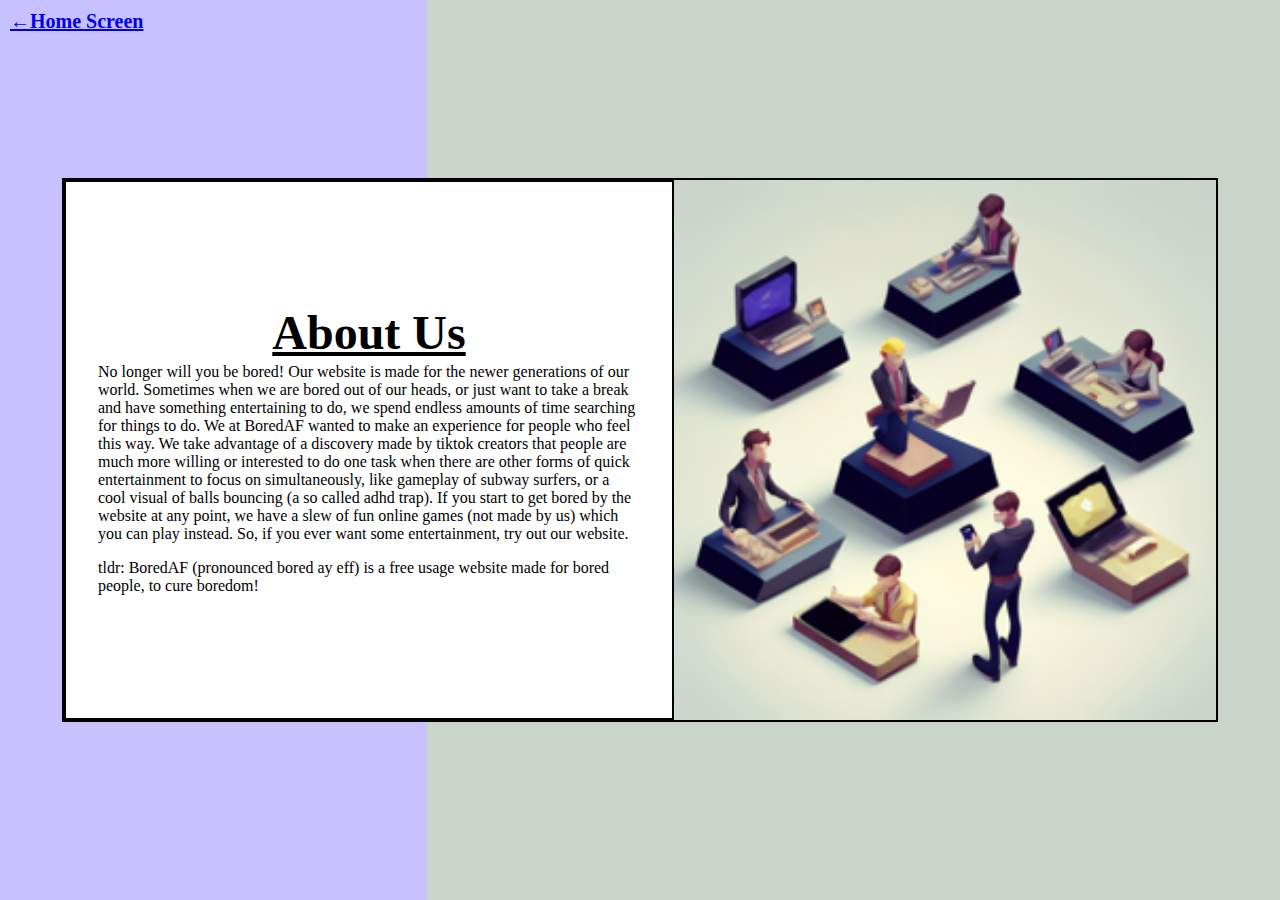
<file: about.html>
<!DOCTYPE html>
<html>
  <head>
    <meta charset="UTF-8">
    <meta http-equiv="X-UA-Compatible" content="IE=edge">
    <meta name="viewport" content="width=device-width, initial-scale=1.0">
    <title>About BoredAF</title>
    <link rel="icon" 
     type="image/png" 
     href="fac57d05d1605836da28df6de31c08ee.png">
    <link rel="stylesheet" type="text/css" href="style.css">
  </head>
  
  <body>
    
    <a href="index.html" style="font-size: 30px; margin-left: 20px;">Back to Home Screen</a>
    
</div>
     
    <div id="background"> <a href="index.html" id="back">&#8592;Home Screen</a></div>
    
    <div id="container">
        
      <div id="text">
        <h1>About Us</h1>
        <p>No longer will you be bored! Our website is made for the newer generations of our world. Sometimes when we are bored out of our heads, or just want to take a break and have something entertaining to do, we spend endless amounts of time searching for things to do. We at BoredAF wanted to make an experience for people who feel this way. We take advantage of a discovery made by tiktok creators that people are much more willing or interested to do one task when there are other forms of quick entertainment to focus on simultaneously, like gameplay of subway surfers, or a cool visual of balls bouncing (a so called adhd trap). If you start to get bored by the website at any point, we have a slew of fun online games (not made by us) which you can play instead. So, if you ever want some entertainment, try out our website.  </p>
        <p1>tldr: BoredAF (pronounced bored ay eff) is a free usage website made for bored people, to cure boredom! </p1>
      </div>
      <div id="image"></div>
      
    
  </body>
</html>
</file>
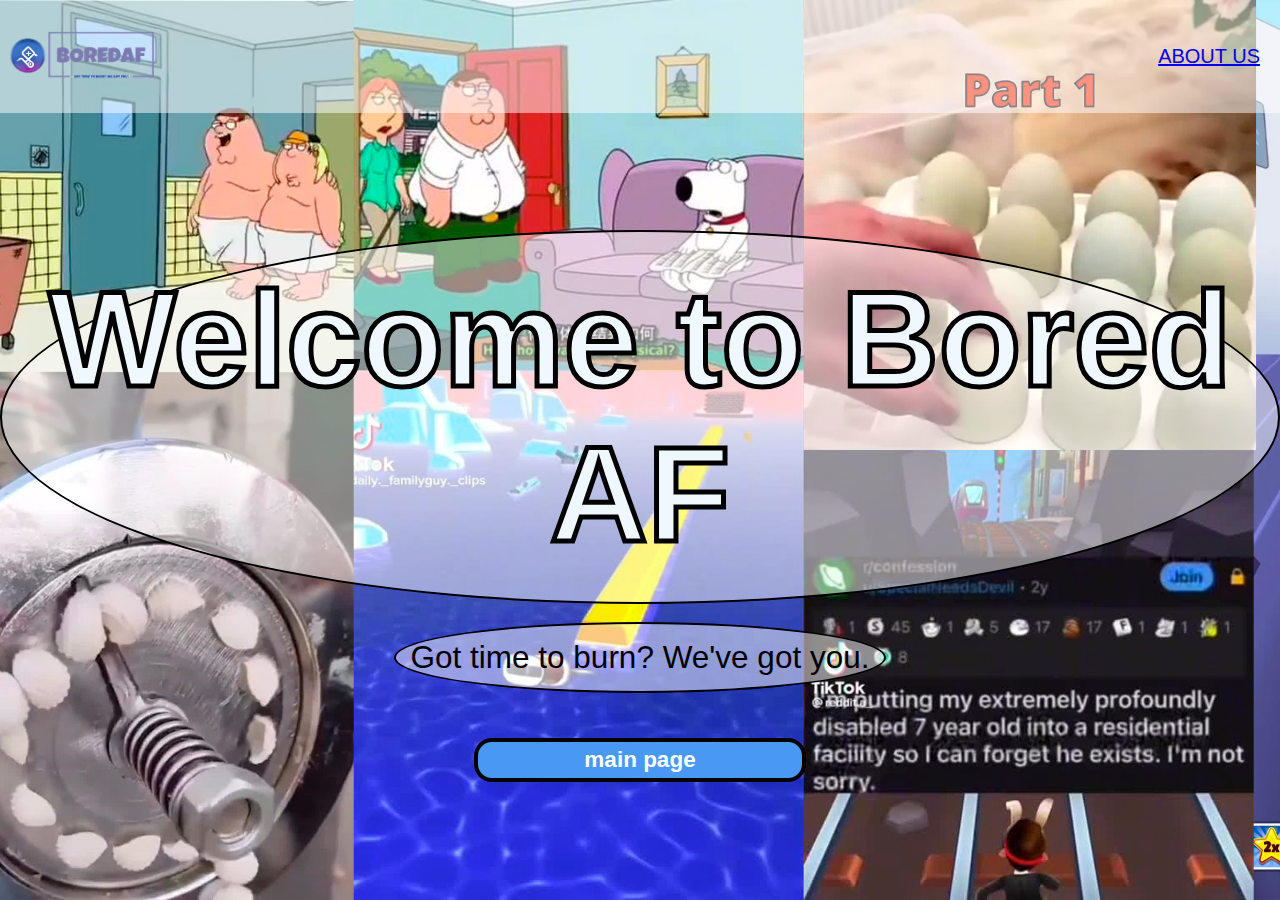
<file: start.html>
<!DOCTYPE html>

<html>
    <meta charset="UTF-8">
    <meta http-equiv="X-UA-Compatible" content="IE=edge">
    <meta name="viewport" content="width=device-width, initial-scale=1.0">
    <link rel="icon" 
    type="image/png" 
    href="fac57d05d1605836da28df6de31c08ee.png">
  
    <head>
    <title>BoredAF title screen</title>
    <style>
      body {
        margin: 0;
        padding: 0;
        font-family: Arial, sans-serif;
        background-color: #c24949;
        background-size: cover;
      }
      #top-bar {
        height: 12.5vh;
        background-color: rgba(255, 255, 255, 0.5);
        display: flex;
        text-align: center;
        justify-content: space-between;
        align-items: center;
      }
      #container {
        display: flex;
        flex-direction: column;
        align-items: center;
        justify-content: center;
        height: 87.5vh;
        
      }
        
      
      #title {
        font-size: 15vh;
        font-weight: bold;
        text-align: center;
        margin-bottom: 2vh;
        color: aliceblue;
        -webkit-text-stroke: 5px black;
        background-color: rgba(255, 255, 255, 0.5);
        border-radius: 50%;
        border: 2px solid black;
        padding: 30px;


      }
      #subtitle {
        font-size: 3.5vh;
        text-align: center;
        margin-bottom: 5vh;
        background-color: rgba(255, 255, 255, 0.5);
        border-radius: 50%;
        border: 2px solid black;
        padding: 15px;
        
        
      }
      #button {
        display: inline-block;
        width: 36vh;
        height: 4vh;
        line-height: 4vh;
        text-align: center;
        border-radius: 2vh;
        font-size: 2.5vh;
        font-weight: bold;
        text-decoration: none;
        color: #fff;
        background-color: rgb(73, 152, 243);
        transition: background-color 0.2s;
        border: 4px solid black;
      }
      #button:hover {
        background-color: #c00;
      }

      
    </style>
  </head>
  <body background="familyguycontent.jpg">
    <div id="top-bar">
        <img src="logo boredaf.png"  height="60px" style="float:left" alt="">
        <a href="about.html" target="_blank" style="font-size: 20px; position: absolute; right: 20px;"  ></span> ABOUT US </a>
    </div>
    <div id="container">
      <div id="title">Welcome to Bored AF</div>
      <div id="subtitle">Got time to burn? We've got you.</div>
      <a href="index.html" id="button">main page</a>
    </div>
  </body>
</html>
</file>
<file: style.css>
:root {
    --primary-color: brown;
    --secondary-color: blue;
    --highlight-color: aquamarine;
    
}



.page {
    display: grid;
    width: 100%;
    height: 100%;
    grid-template-areas:
    "head head2 head3"
    "nav  main main2"
    "nav  sec sec"
    "foot foot foot";
    grid-template-rows: 10fr 30fr 30fr 5fr;
    grid-template-columns: 10fr 25fr 15fr;
    column-gap: 10px;
    row-gap: 10px;



}
.page > header {
  grid-area: head;
  background-color: #FFF2F1;
  margin-top: -10px;
  
  
}

.about{
  font-size: 60px;
  
  
  
}

#back {
  position: absolute;
  top: 0;
  left: 0;
  margin: 10px;
  font-size: 20px;
  font-weight: bold;
}



.Weboweek {
  font-size: 60px;
  
 
  
}

#backToStart {
  font-size: 30px;
  background-color: white;
}

.page > header2 {
  grid-area: head2;
  background-color: #FFF2F1;
  text-align:center;
  font-size: 30px;
  font-weight: 800;
  margin-top: -10px;
  
  
}

.page > header3 {
  grid-area: head3;
  background-color: #FFF2F1;
  text-align: center;
  font-size: 30px;
  font-weight: 800;
  margin-top: -10px;
  
}

#canvas {
border: 2px solid black;
background-color: white ;
margin-top: auto;
}

#canvas-container {
  float: left;
}

iframe {
  float: left;
}




.amongus-image {
  width: 50px;
  height: 50px;
}

h5 {
  font-size: 15px;
  margin-top: auto;
  
}

.page > nav {
    grid-area: nav;
    background-color: #C7C2FF;
    
  }

  .page > main {
    grid-area: main;
    background-color: #211a1d;
  }
    
  .slopetext {
    background-color: white;
    margin-top: auto;
    text-align: center;
  }

  

  .marq {
        
        height: 300px;
            background-color: #ffffff;
            outline: #D6FF79;
            
  }
  
  .page > main2 {
    grid-area: main2;
    background-color: #C7C2FF;
    
    
    
  }


  
  

  .page > under {
    grid-area: sec;
    background-color: #cad5ca;
  }

  .page > footer {
    grid-area: foot;
    background-color: #211a1d;
  }

  body {
    margin: 0;
    padding: 0;
  }
  
  #background {
    position: fixed;
    top: 0;
    left: 0;
    width: 33.33%;
    height: 100%;
    background-color: #c7c2ff;
  }
  
  #background:after {
    content: "";
    display: block;
    position: fixed;
    top: 0;
    right: 0;
    width: 66.67%;
    height: 100%;
    background-color: #cad5ca;
  }
  
  #container {
    position: absolute;
    top: 50%;
    left: 50%;
    transform: translate(-50%, -50%);
    width: 90%;
    height: 60%;
    background-color: white;
    display: flex;
    border: 2px solid black ;
  }
  
  #text {
    flex: 1;
    display: flex;
    flex-direction: column;
    align-items: center;
    justify-content: center;
    padding: 2rem;
    border: 2px solid black;
  }
  
  #text h1 {
    font-size: 3rem;
    margin: 0;
    text-decoration: underline;
    
  }
  
  #text p {
    font-size: 1rem;
    margin: 0;
    margin-top: 0.2rem;
    font-style:unset;
    
  }

  #text p1{
    font-size: 1rem;
    margin: 0;
    margin-top: 1rem;
  }
  
  #image {
    flex: 1;
    background-image: url("Hotpot.png");
    background-size: cover;
    background-position: center;
  }
</file>
